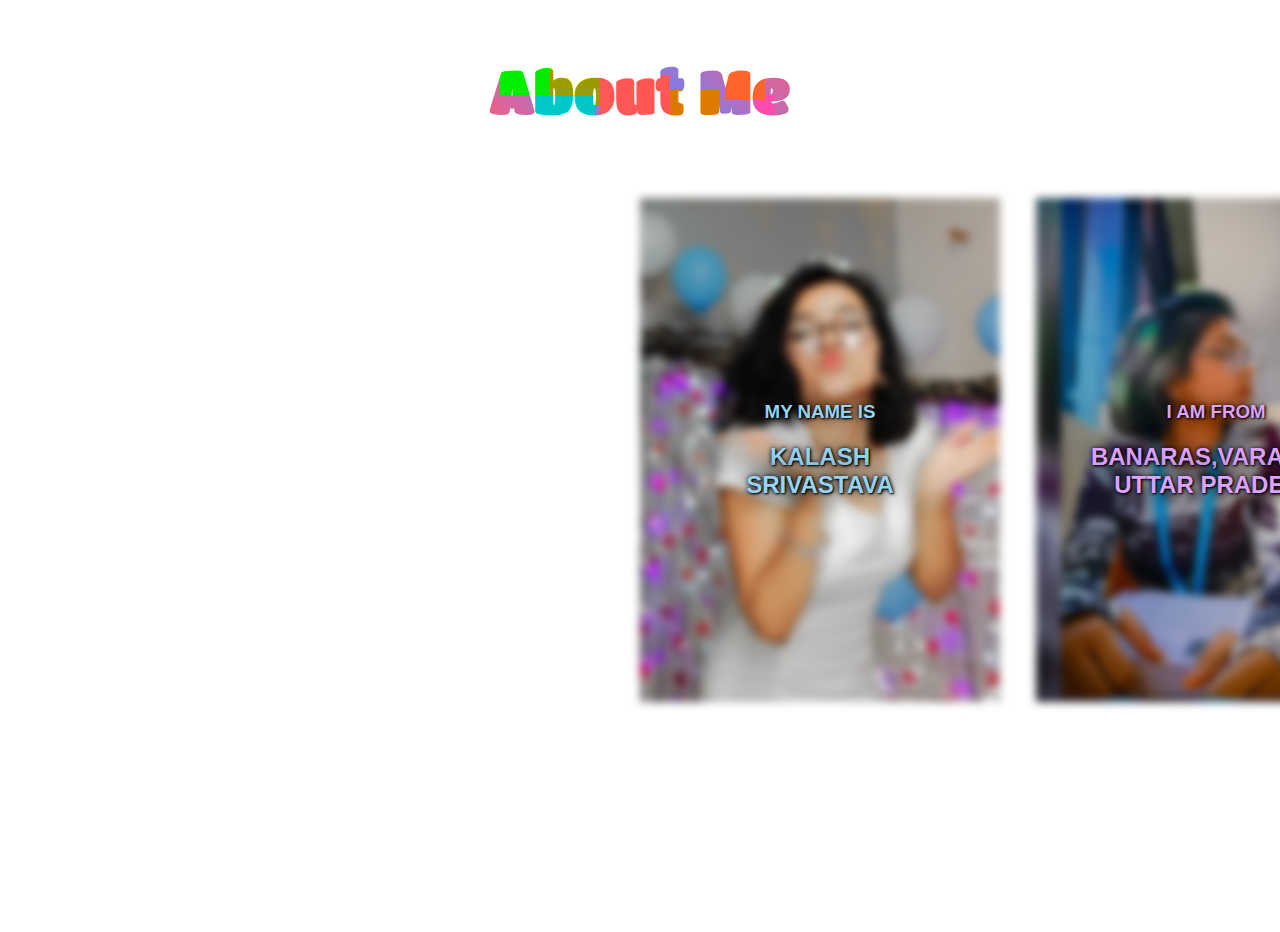
<file: info.html>
<!DOCTYPE html>
<html lang="en">
<head>
    <meta charset="UTF-8">
    <meta name="viewport" content="width=device-width, initial-scale=1.0">
    <title>Document</title>
    <link rel="stylesheet" href="infostyle.css">
</head>
<body>
    <div class="container">
        <h1 id="heading"><span id="s">About Me</span></h1>
        
        <div class="blobs_1"></div>
        <div class="blobs_2"></div>
        <div class="blobs_3"></div>
        <div class="blobs_4"></div>
        <div class="blobs_5"></div>
        <div class="blobs_6"></div>
        <div class="blobs_7"></div>
    </div>
        
    <div id="image-track" data-mouse-down-at="0" data-prev-percentage="0">
        <div class="imagee">
            <img class="image" src="img1 .jpg" draggable="false" />
            <div class="text t1">
                <h3> MY NAME IS</h3>
                <h2>KALASH SRIVASTAVA</h2>
            </div>
        </div>
        <div class="imagee">
            <img class="image" src="img2.jpg" draggable="false" />
            <div class="text t2">
                <h3>I AM FROM</h3>
                <h2>BANARAS,VARANASI UTTAR PRADESH</h2>
            </div>
        </div>
        <div class="imagee">
            <img class="image" src="img3.jpg" draggable="false" />
            <div class="text t3">
                <h3>MY BIRTHDATE</h3>
                <h2>28th,MARCH 2002</h2>
            </div>
        </div>
        <div class="imagee">
            <img class="image" src="img4.jpg" draggable="false" />
            <div class="text t4">
                <h3>SOME OF MY HOBBIES ARE</h3>
                <h2>SWIMMING,DRAWING, DANCING,CODING, VIDEO EDITING, BINGE WATCHING</h2>
            </div>
        </div>
        <div class="imagee">
            <img class="image" src="img5.jpg" draggable="false" />
            <div class="text t5">
                <h3>PROFESSIONAL STRENGTHS</h3>
                <h2>DATASTRUCTURES ALGORITHMS, WEB-DEVELOPMENT, PROBLEM SOLVING</h2>
            </div>
        </div>
        <div class="imagee">
            <img class="image" src="img6.jpg" draggable="false" />
            <div class="text t6">
                <h3>CAREER GOAL</h3>
                <h2>EMPOWER THROUGH INNOVATION</h2>
            </div>
        </div>
        <div class="imagee">
            <img class="image" src="img7.jpg" draggable="false" />
            <div class="text t7">
                <h3>I DEFINE MYSELF AS</h3>
                <h2>RESILIENT, DYNAMIC, DRIVEN, FAST-LEARNER</h2>
            </div>
        </div>
        <div class="imagee">
            <img class="image" src="img8.JPG" draggable="false" />
            <div class="text t8">
                <h3 id="last">Unwavering self-assurance fuels my endeavors, ensuring I stride boldly towards my goals. With an unshakable belief in my abilities, I fearlessly embrace opportunities, confident in my capacity to excel</h3>
            </div>
        </div>
      </div>
    <script src="infojs.js"></script>
</body>
</html>
</file>
<file: infostyle.css>
@import url('https://fonts.googleapis.com/css?family=Titan+One');

.container{
  position:absolute;
  width:320px;
  height:320px;
  top:10%;
  left:50%;
  transform:translate(-50%,-50%)
  }

#heading{
  background:#ffffff;
  width:100%;
  height:100%;
  margin:0;
  padding:0;
  display:flex;
  font-family:'Titan One',cursive;
  font-size:60px;
  font-weight:700;
  flex-flow:row wrap;
  align-content:center;
  justify-content:center
  }

#s{width:100%;position:relative}

#s:before{
  background:linear-gradient(45deg,#fc5c7d,#6a82fb,#fc5c7d);
  width:100%;
  height:100%;
  display:block;
  position:absolute;
  content:"";
  mix-blend-mode:screen
  }

[class*="blobs"]
  {mix-blend-mode:color;animation:blobs 15s ease-in-out infinite alternate}

.blobs_1{
  position:absolute;
  background:#ff1493;
  width:20px;
  height:20px;
  top:165px;
  left:275px
  }

.blobs_2{
  position:absolute;
  background:#ff4500;
  width:40px;
  height:40px;
  top:130px;
  left:245px
  }

.blobs_3{
  position:absolute;
  background:#00ff00;
  width:50px;
  height:50px;
  top:115px;
  left:20px
  }

.blobs_4{
  position:absolute;
  background:#ff0000;
  width:70px;
  height:70px;
  top:145px;
  left:120px
  }

.blobs_5{
  position:absolute;
  background:#ffff00;
  width:50px;
  height:50px;
  top:125px;
  left:70px
  }

.blobs_6{
  position:absolute;
  background:#00ffff;
  width:60px;
  height:60px;
  top:165px;
  left:55px
  }

.blobs_7{
  position:absolute;
  background:#ff8c00;
  width:50px;
  height:50px;
  top:160px;
  left:190px
  }

@keyframes blobs{
  0%{border-radius:26% 74% 61% 39% / 54% 67% 33% 46%}
  10%{border-radius:74% 26% 47% 53% / 68% 46% 54% 32%}
  20%{border-radius:48% 52% 30% 70% / 27% 37% 63% 73%}
  30%{border-radius:73% 27% 57% 43% / 28% 67% 33% 72%}
  40%{border-radius:63% 37% 56% 44% / 25% 28% 72% 75%}
  50%{border-radius:39% 61% 70% 30% / 61% 29% 71% 39%}
  60%{border-radius:27% 73% 29% 71% / 73% 51% 49% 27%}
  70%{border-radius:39% 61% 65% 35% / 74% 65% 35% 26%}
  80%{border-radius:55% 45% 37% 63% / 38% 30% 70% 62%}
  90%{border-radius:25% 75% 70% 30% / 39% 50% 50% 61%}
  100%{border-radius:66% 34% 33% 67% / 65% 73% 27% 35%}
  }


body {
  text-align: center;
    height: 100vh;
    width: 100vw;
    background-color: rgb(255, 255, 255);
    margin: 1rem;
    overflow: hidden;
  }
.t1{
  color:#95d4f2;
  /* text-shadow: 2px 2px 4px #000000; */
  text-shadow: 1px 1px 2px rgb(0, 0, 0), 0 0 25px rgb(0, 0, 0), 0 0 5px rgb(0, 0, 0);
}
.t2{
  color: #dda2ff;
  text-shadow: 1px 1px 2px rgb(0, 0, 0), 0 0 25px rgb(0, 0, 0), 0 0 5px rgb(0, 0, 0);
}
.t3{
  color: #a3fba3;
  text-shadow: 1px 1px 2px rgb(0, 0, 0), 0 0 25px rgb(0, 0, 0), 0 0 5px rgb(0, 0, 0);
  /* text-shadow: 2px 2px 4px #ffffff; */
}
.t4{
  color: #fcb298;
  text-shadow: 1px 1px 2px rgb(0, 0, 0), 0 0 25px rgb(0, 0, 0), 0 0 5px rgb(0, 0, 0);
}
.t5{
  color: #ffc8dd;
  text-shadow: 1px 1px 2px rgb(0, 0, 0), 0 0 25px rgb(0, 0, 0), 0 0 5px rgb(0, 0, 0);
}
.t6{
  color:#b0bdfe;
  text-shadow: 1px 1px 2px rgb(0, 0, 0), 0 0 25px rgb(0, 0, 0), 0 0 5px rgb(60, 60, 60);
}
.t7{
  color: #fb7375;
  text-shadow: 1px 1px 2px rgb(0, 0, 0), 0 0 25px rgb(0, 0, 0), 0 0 5px rgb(0, 0, 0);

}
.t8{
  color: #febafe;
  text-shadow: 1px 1px 2px rgb(0, 0, 0), 0 0 25px rgb(0, 0, 0), 0 0 5px rgb(0, 0, 0);

}
  .text{
    /* color: white; */
    position: absolute;
    top: 50%;
    left: 50%; 
    transform: translate(-50%, -50%);
    font-weight: bolder;
    font-family: "Montserrat", sans-serif;
    /* text-shadow: 2px 2px 4px #000000; */
}



  #image-track {
    display: flex;
    gap: 4vmin;
    position: absolute;
    left: 50%;
    top: 50%;
    transform: translate(0%, -50%); 
    user-select: none; 
  }
  .imagee{
    width: 40vmin;
    height: 56vmin;
    position: relative;
    text-align: center;
    color: white;
  }
  .image {
    filter: blur(4px);
    width: 40vmin;
    height: 56vmin;
    object-fit: cover;
    object-position: 100% center;
  }
  #last{
    top:50%;
  }
</file>
